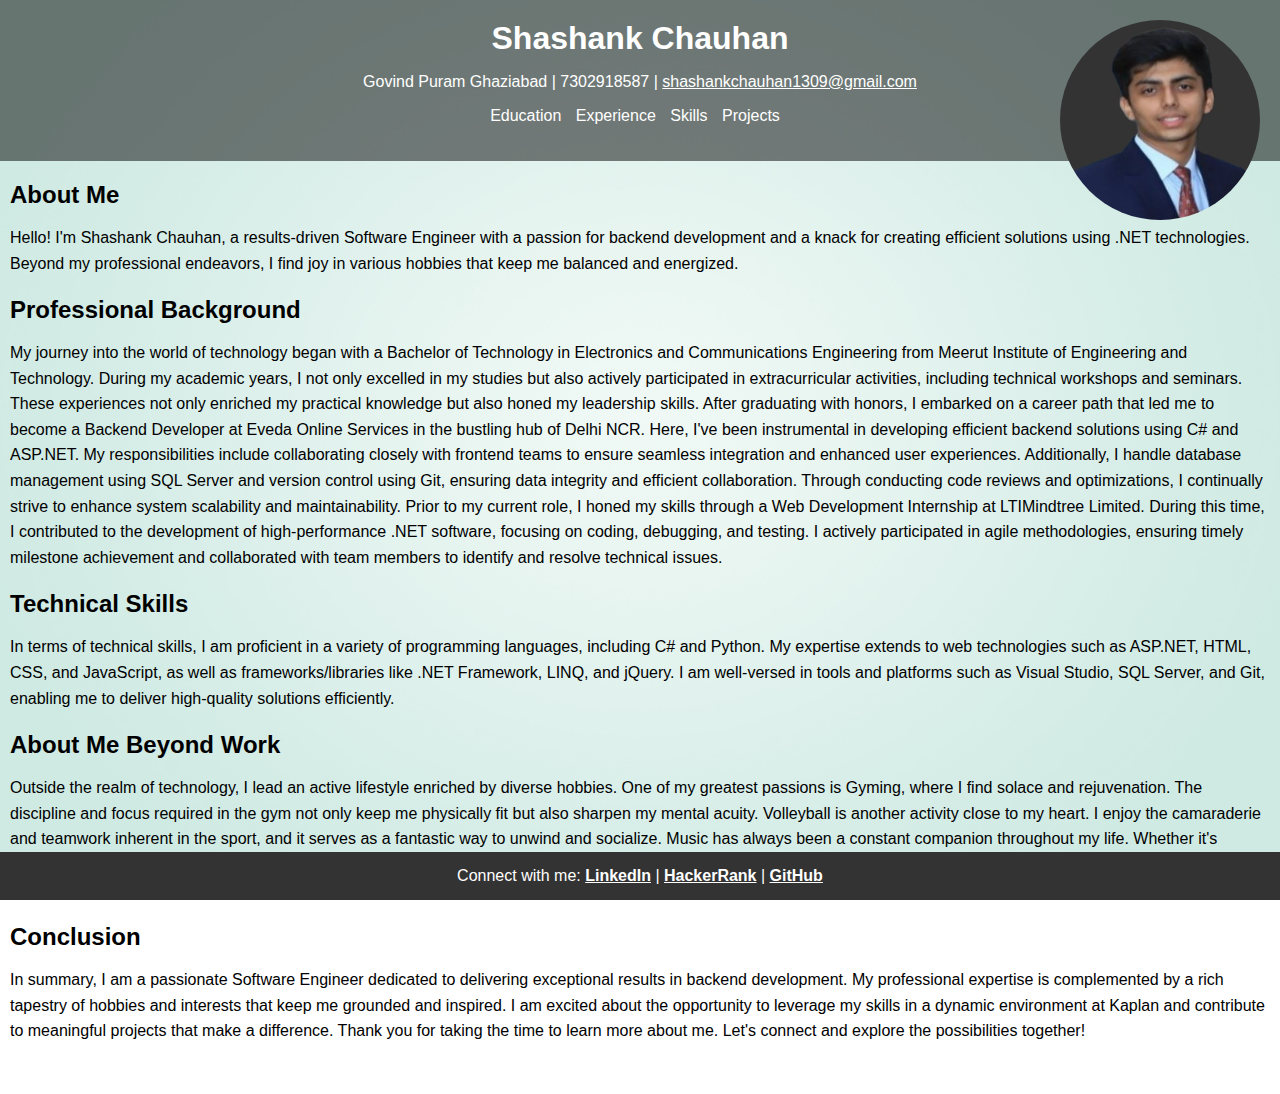
<file: index.html>
﻿<!DOCTYPE html>
<html lang="en">
<head>
    <meta charset="UTF-8">
    <meta name="viewport" content="width=device-width, initial-scale=1.0">
    <title>Shashank Chauhan - Portfolio</title>
    <link rel="stylesheet" href="styles.css">
    <style>
        /* Additional styles for About Me section */
        .about-me {
            margin-top: 20px;
            color: #000000;
            padding-right: 10px;
            padding-left: 10px;
        }

            .about-me p {
                line-height: 1.6;
                margin-bottom: 15px;
                color: #000000;
            }

            .about-me h2 {
                font-size: 24px;
                margin-bottom: 15px;
                color: #000000;
            }

        /* Styles for top right image */
        .profile-image {
            position: absolute;
            top: 20px;
            right: 20px;
            width: 200px; /* Adjust width as needed */
            height: 200px; /* Maintain aspect ratio */
            border-radius: 50%; /* Ensure it's a circle */
        }

        footer {
            background-color: #333;
            color: #fff;
            text-align: center;
            padding: 15px 0;
            position: fixed;
            bottom: 0;
            left: 0;
            width: 100%;
            z-index: 1000;
        }

            /* Styles for links */
            footer a {
                color: white;
                font-weight: bold;
            }
    </style>
</head>
<body>
    <header>
        <h1>Shashank Chauhan</h1>
        <p>Govind Puram Ghaziabad | 7302918587 |  <a href="mailto:shashankchauhan1309@gmail.com" style="color: white;">shashankchauhan1309@gmail.com</a></p>
        <nav>
            <ul>
                <li><a href="Education.html">Education</a></li>
                <li><a href="experience.html">Experience</a></li>
                <li><a href="skills.html">Skills</a></li>
                <li><a href="projects.html">Projects</a></li>
            </ul>
        </nav>
    </header>

    <main style="margin-bottom: 50px;">

        <img src="imag/shashankch.jpg" alt="Profile Picture" class="profile-image">
        <section class="about-me">
            <h2>About Me</h2>
            <p>Hello! I'm Shashank Chauhan, a results-driven Software Engineer with a passion for backend development and a knack for creating efficient solutions using .NET technologies. Beyond my professional endeavors, I find joy in various hobbies that keep me balanced and energized.</p>
            <h2>Professional Background</h2>
            <p>
                My journey into the world of technology began with a Bachelor of Technology in Electronics and Communications Engineering from Meerut Institute of Engineering and Technology. During my academic years, I not only excelled in my studies but also actively participated in extracurricular activities, including technical workshops and seminars. These experiences not only enriched my practical knowledge but also honed my leadership skills.

                After graduating with honors, I embarked on a career path that led me to become a Backend Developer at Eveda Online Services in the bustling hub of Delhi NCR. Here, I've been instrumental in developing efficient backend solutions using C# and ASP.NET. My responsibilities include collaborating closely with frontend teams to ensure seamless integration and enhanced user experiences. Additionally, I handle database management using SQL Server and version control using Git, ensuring data integrity and efficient collaboration. Through conducting code reviews and optimizations, I continually strive to enhance system scalability and maintainability.

                Prior to my current role, I honed my skills through a Web Development Internship at LTIMindtree Limited. During this time, I contributed to the development of high-performance .NET software, focusing on coding, debugging, and testing. I actively participated in agile methodologies, ensuring timely milestone achievement and collaborated with team members to identify and resolve technical issues.
            </p>
            <h2>Technical Skills</h2>
            <p>In terms of technical skills, I am proficient in a variety of programming languages, including C# and Python. My expertise extends to web technologies such as ASP.NET, HTML, CSS, and JavaScript, as well as frameworks/libraries like .NET Framework, LINQ, and jQuery. I am well-versed in tools and platforms such as Visual Studio, SQL Server, and Git, enabling me to deliver high-quality solutions efficiently.</p>
            <h2>About Me Beyond Work</h2>
            <p>
                Outside the realm of technology, I lead an active lifestyle enriched by diverse hobbies. One of my greatest passions is Gyming, where I find solace and rejuvenation. The discipline and focus required in the gym not only keep me physically fit but also sharpen my mental acuity.

                Volleyball is another activity close to my heart. I enjoy the camaraderie and teamwork inherent in the sport, and it serves as a fantastic way to unwind and socialize.

                Music has always been a constant companion throughout my life. Whether it's exploring new genres or strumming a few chords on the guitar, music has a profound impact on my mood and creativity.

                Lastly, dancing allows me to express myself freely and let go of inhibitions. Whether it's learning a new dance style or hitting the dance floor with friends, the rhythm and movement ignite a sense of joy within me.
            </p>
            <h2>Conclusion</h2>
            <p>
                In summary, I am a passionate Software Engineer dedicated to delivering exceptional results in backend development. My professional expertise is complemented by a rich tapestry of hobbies and interests that keep me grounded and inspired. I am excited about the opportunity to leverage my skills in a dynamic environment at Kaplan and contribute to meaningful projects that make a difference. Thank you for taking the time to learn more about me. Let's connect and explore the possibilities together!

            </p>
            <!-- Add more paragraphs for Professional Background, Technical Skills, and About Me Beyond Work -->
        </section>
    </main>

    <footer>
        <p>
            Connect with me:
            <a href="https://www.linkedin.com/in/shashank-chauhan-b4b5591ab/" target="_blank">LinkedIn</a> |
            <a href="https://www.hackerrank.com/profile/shashank_chauha4" target="_blank">HackerRank</a> |
            <a href="https://github.com/SCHAUHAN00001" target="_blank">GitHub</a>
        </p>
    </footer>
</body>
</html>
</file>
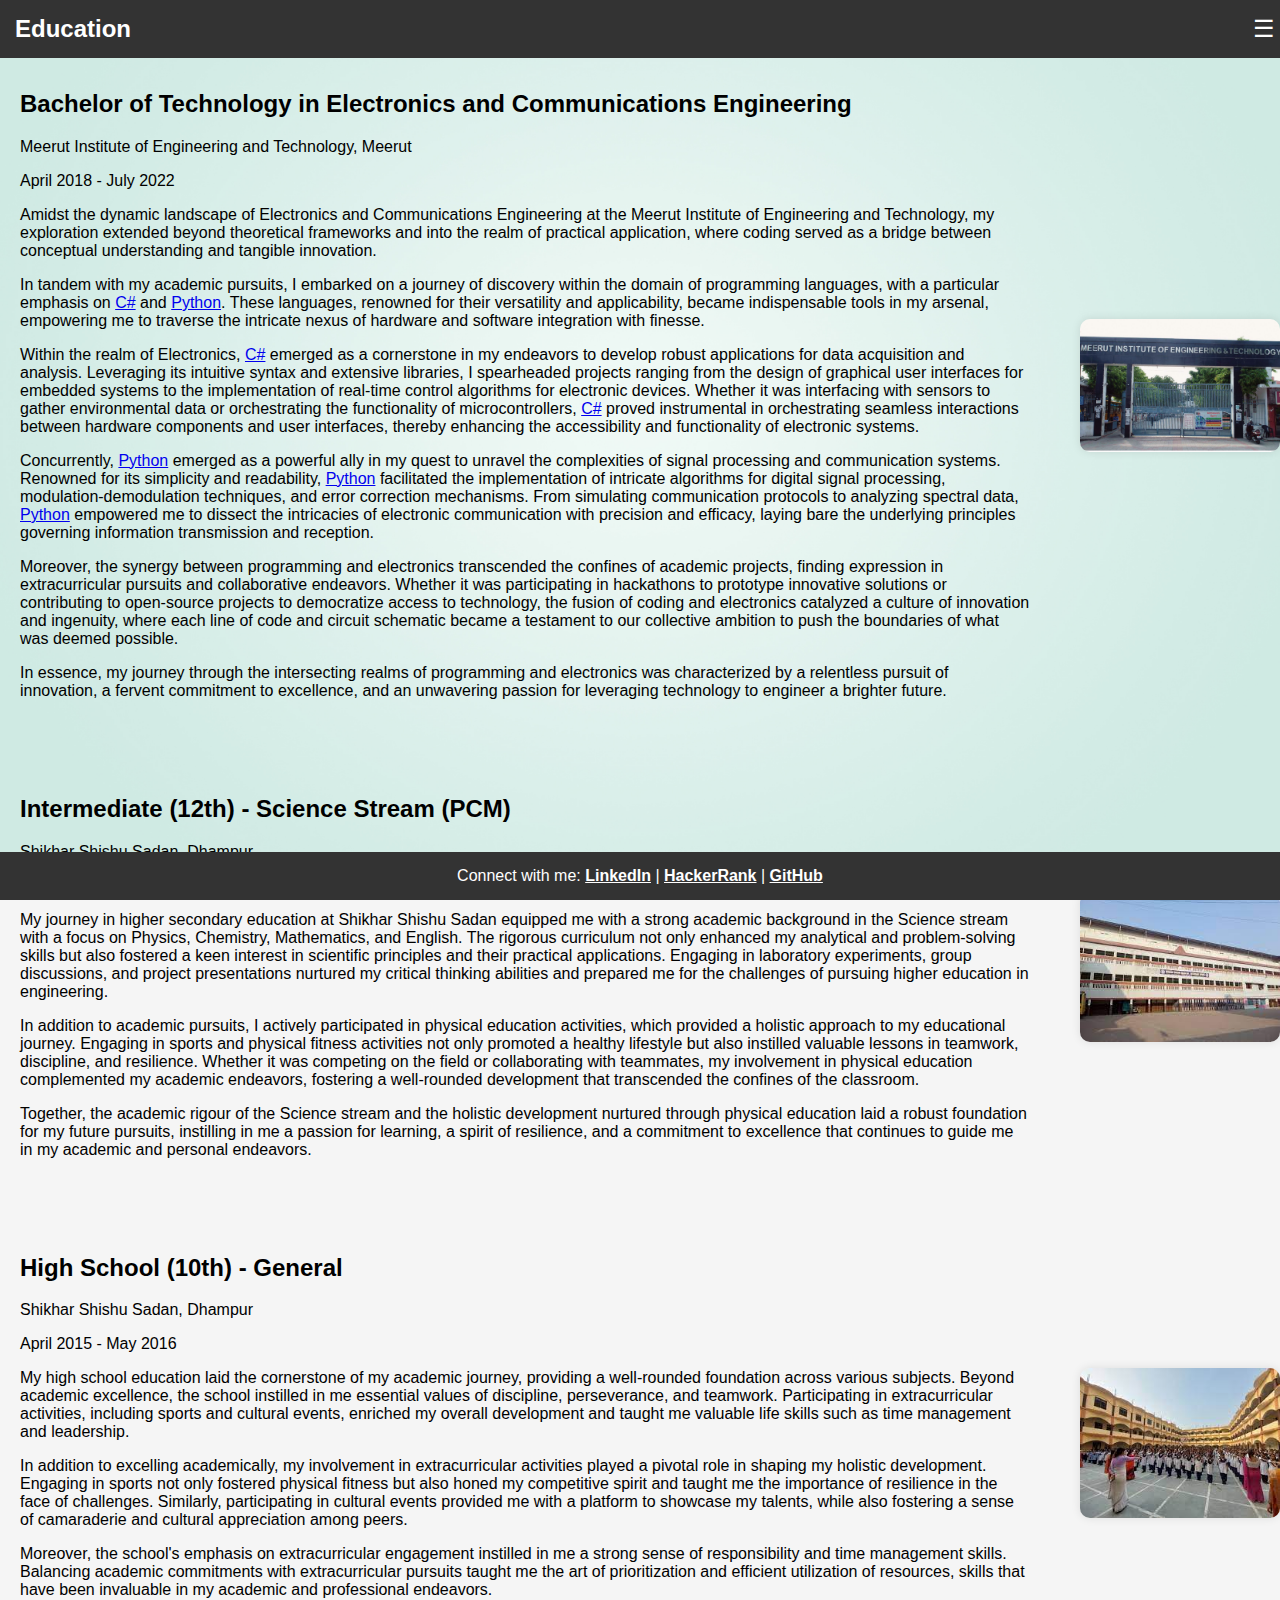
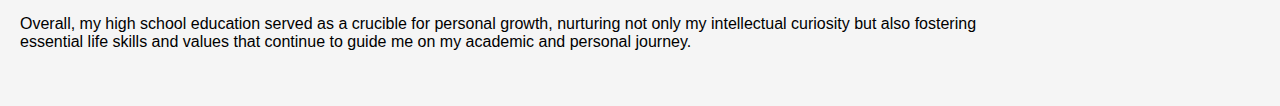
<file: Education.html>
﻿<!DOCTYPE html>
<html lang="en">
<head>
    <meta charset="UTF-8">
    <meta name="viewport" content="width=device-width, initial-scale=1.0">
    <title>Education - Shashank Chauhan</title>
    <link rel="stylesheet" href="styles.css">
    <style>
        /* Global styles */
        body {
            font-family: Arial, sans-serif;
            margin: 0;
            padding: 0;
            background-color: #f5f5f5;
        }

        header {
            background-color: #333;
            color: #fff;
            padding: 15px;
            position: fixed;
            top: 0;
            left: 0;
            width: 100%;
            display: flex;
            justify-content: space-between;
            align-items: center;
            z-index: 1000; /* Ensure header stays on top */
        }

            header h1 {
                margin: 0;
                font-size: 24px;
                display: inline-block;
                vertical-align: middle;
            }

        .menu-icon {
            cursor: pointer;
            font-size: 24px;
            margin-right: 20px;
        }

        .menu {
            background-color: #333;
            padding: 10px 15px;
            text-align: left; /* Align menu options to the left */
            position: fixed;
            top: 50px; /* Adjust position below the menu icon */
            left: 0;
            display: none;
            z-index: 999; /* Ensure menu stays on top */
        }

            .menu a {
                display: block;
                color: #fff;
                text-decoration: none;
                padding: 10px 0;
            }

        .education-header {
            position: fixed;
            top: 0;
            right: 0;
            padding: 15px;
            color: #fff;
            font-size: 18px;
        }

        .education {
            display: flex;
            align-items: center;
            margin-top: 70px; /* Adjust margin to accommodate fixed header */
            margin-bottom: 40px;
        }

            .education .text {
                flex: 1;
                padding-right: 50px;
                padding-left: 20px; /* Adjust the right padding to add some gap from the right side */
                color: #000000;
            }

                .education .text p {
                    margin-bottom: 5px; /* Reduce the gap between paragraphs */
                }

            .education img {
                width: 200px;
                border-radius: 10px;
                box-shadow: 0 0 10px rgba(0, 0, 0, 0.1);
                cursor: pointer;
            }

        footer {
            background-color: #333;
            color: #fff;
            text-align: center;
            padding: 15px 0;
            position: fixed;
            bottom: 0;
            left: 0;
            width: 100%;
            z-index: 1000;
        }

            footer p {
                margin: 0;
            }

        /* Media query for responsive design */
        @media (max-width: 768px) {
            .menu-icon {
                display: block; /* Show the menu icon on smaller screens */
            }

            .menu {
                display: none; /* Hide the menu initially on smaller screens */
            }

            .education {
                margin-top: 120px; /* Adjust margin for fixed header on smaller screens */
            }
        }
        /* Styles for links */
        footer a {
            color: white;
            font-weight: bold;
        }
    </style>
</head>
<body>
    <header>
        <h1>Education</h1>
        <!-- Menu -->
        <div class="menu" id="menu">
            <a href="index.html">Home</a>
            <a href="skills.html">Skills</a>
            <a href="projects.html">Projects</a>
            <a href="experience.html">Experience</a>
        </div>
        <!-- Hamburger Menu Icon -->
        <div class="menu-icon" onclick="toggleMenu()">
            &#9776;
        </div>
    </header>

    <div class="education-header">
        Education
    </div>

    <main style="margin-bottom: 50px;">
        <section class="education">
            <div class="text">
                <h2>Bachelor of Technology in Electronics and Communications Engineering</h2>
                <p>Meerut Institute of Engineering and Technology, Meerut</p>
                <p>April 2018 - July 2022</p>
                <p>Amidst the dynamic landscape of Electronics and Communications Engineering at the Meerut Institute of Engineering and Technology, my exploration extended beyond theoretical frameworks and into the realm of practical application, where coding served as a bridge between conceptual understanding and tangible innovation.</p>

                <p>In tandem with my academic pursuits, I embarked on a journey of discovery within the domain of programming languages, with a particular emphasis on <a href="https://docs.microsoft.com/en-us/dotnet/csharp/" target="_blank">C#</a> and <a href="https://www.python.org/" target="_blank">Python</a>. These languages, renowned for their versatility and applicability, became indispensable tools in my arsenal, empowering me to traverse the intricate nexus of hardware and software integration with finesse.</p>

                <p>Within the realm of Electronics, <a href="https://docs.microsoft.com/en-us/dotnet/csharp/" target="_blank">C#</a> emerged as a cornerstone in my endeavors to develop robust applications for data acquisition and analysis. Leveraging its intuitive syntax and extensive libraries, I spearheaded projects ranging from the design of graphical user interfaces for embedded systems to the implementation of real-time control algorithms for electronic devices. Whether it was interfacing with sensors to gather environmental data or orchestrating the functionality of microcontrollers, <a href="https://docs.microsoft.com/en-us/dotnet/csharp/" target="_blank">C#</a> proved instrumental in orchestrating seamless interactions between hardware components and user interfaces, thereby enhancing the accessibility and functionality of electronic systems.</p>

                <p>Concurrently, <a href="https://www.python.org/" target="_blank">Python</a> emerged as a powerful ally in my quest to unravel the complexities of signal processing and communication systems. Renowned for its simplicity and readability, <a href="https://www.python.org/" target="_blank">Python</a> facilitated the implementation of intricate algorithms for digital signal processing, modulation-demodulation techniques, and error correction mechanisms. From simulating communication protocols to analyzing spectral data, <a href="https://www.python.org/" target="_blank">Python</a> empowered me to dissect the intricacies of electronic communication with precision and efficacy, laying bare the underlying principles governing information transmission and reception.</p>

                <p>Moreover, the synergy between programming and electronics transcended the confines of academic projects, finding expression in extracurricular pursuits and collaborative endeavors. Whether it was participating in hackathons to prototype innovative solutions or contributing to open-source projects to democratize access to technology, the fusion of coding and electronics catalyzed a culture of innovation and ingenuity, where each line of code and circuit schematic became a testament to our collective ambition to push the boundaries of what was deemed possible.</p>

                <p>In essence, my journey through the intersecting realms of programming and electronics was characterized by a relentless pursuit of innovation, a fervent commitment to excellence, and an unwavering passion for leveraging technology to engineer a brighter future.</p>

            </div>
            <a href="http://www.miet.ac.in/" target="_blank">
                <img src="imag/MIET2.jpg" alt="Engineering">
            </a>
        </section>
        <section class="education">
            <div class="text">
                <h2>Intermediate (12th) - Science Stream (PCM)</h2>
                <p>Shikhar Shishu Sadan, Dhampur</p>
                <p>April 2017 - May 2018</p>
                <p>My journey in higher secondary education at Shikhar Shishu Sadan equipped me with a strong academic background in the Science stream with a focus on Physics, Chemistry, Mathematics, and English. The rigorous curriculum not only enhanced my analytical and problem-solving skills but also fostered a keen interest in scientific principles and their practical applications. Engaging in laboratory experiments, group discussions, and project presentations nurtured my critical thinking abilities and prepared me for the challenges of pursuing higher education in engineering.</p>
                <p>In addition to academic pursuits, I actively participated in physical education activities, which provided a holistic approach to my educational journey. Engaging in sports and physical fitness activities not only promoted a healthy lifestyle but also instilled valuable lessons in teamwork, discipline, and resilience. Whether it was competing on the field or collaborating with teammates, my involvement in physical education complemented my academic endeavors, fostering a well-rounded development that transcended the confines of the classroom.</p>
                <p>
                    Together, the academic rigour of the Science stream and the holistic development nurtured through physical education laid a robust foundation for my future pursuits, instilling in me a passion for learning, a spirit of resilience, and a commitment to excellence that continues to guide me in my academic and personal endeavors.
                </p>

            </div>
            <a href="http://www.shikhareducation.com/" target="_blank">
                <img src="imag/Shikhar1.jpeg" alt="Science">
            </a>
        </section>
        <section class="education">
            <div class="text">
                <h2>High School (10th) - General</h2>
                <p>Shikhar Shishu Sadan, Dhampur</p>
                <p> April 2015 - May 2016</p> <!-- Add the year here -->
                <p>My high school education laid the cornerstone of my academic journey, providing a well-rounded foundation across various subjects. Beyond academic excellence, the school instilled in me essential values of discipline, perseverance, and teamwork. Participating in extracurricular activities, including sports and cultural events, enriched my overall development and taught me valuable life skills such as time management and leadership.</p>
                <p>In addition to excelling academically, my involvement in extracurricular activities played a pivotal role in shaping my holistic development. Engaging in sports not only fostered physical fitness but also honed my competitive spirit and taught me the importance of resilience in the face of challenges. Similarly, participating in cultural events provided me with a platform to showcase my talents, while also fostering a sense of camaraderie and cultural appreciation among peers.</p>
                <p>Moreover, the school's emphasis on extracurricular engagement instilled in me a strong sense of responsibility and time management skills. Balancing academic commitments with extracurricular pursuits taught me the art of prioritization and efficient utilization of resources, skills that have been invaluable in my academic and professional endeavors.</p>
                <p>Overall, my high school education served as a crucible for personal growth, nurturing not only my intellectual curiosity but also fostering essential life skills and values that continue to guide me on my academic and personal journey.</p>
            </div>
            <a href="http://www.shikhareducation.com/" target="_blank">
                <img src="imag/Shikhar2.jpeg" alt="High School">
            </a>
        </section>

    </main>

    <footer>
        <p>
            Connect with me:
            <a href="https://www.linkedin.com/in/shashank-chauhan-b4b5591ab/" target="_blank">LinkedIn</a> |
            <a href="https://www.hackerrank.com/profile/shashank_chauha4" target="_blank">HackerRank</a> |
            <a href="https://github.com/SCHAUHAN00001" target="_blank">GitHub</a>
        </p>
    </footer>

    <script>
        // Function to toggle the menu display
        function toggleMenu() {
            var menu = document.getElementById("menu");
            var menuIcon = document.querySelector(".menu-icon");

            // Get the position of the menu icon
            var iconRect = menuIcon.getBoundingClientRect();

            // Set the position of the menu below the menu icon
            menu.style.top = iconRect.bottom + "px";
            menu.style.left = (iconRect.left - 75) + "px"; // Adjust 150 according to your desired distance

            // Toggle the menu display
            if (menu.style.display === "block") {
                menu.style.display = "none";
            } else {
                menu.style.display = "block";
            }
        }
    </script>



</body>
</html>
</file>
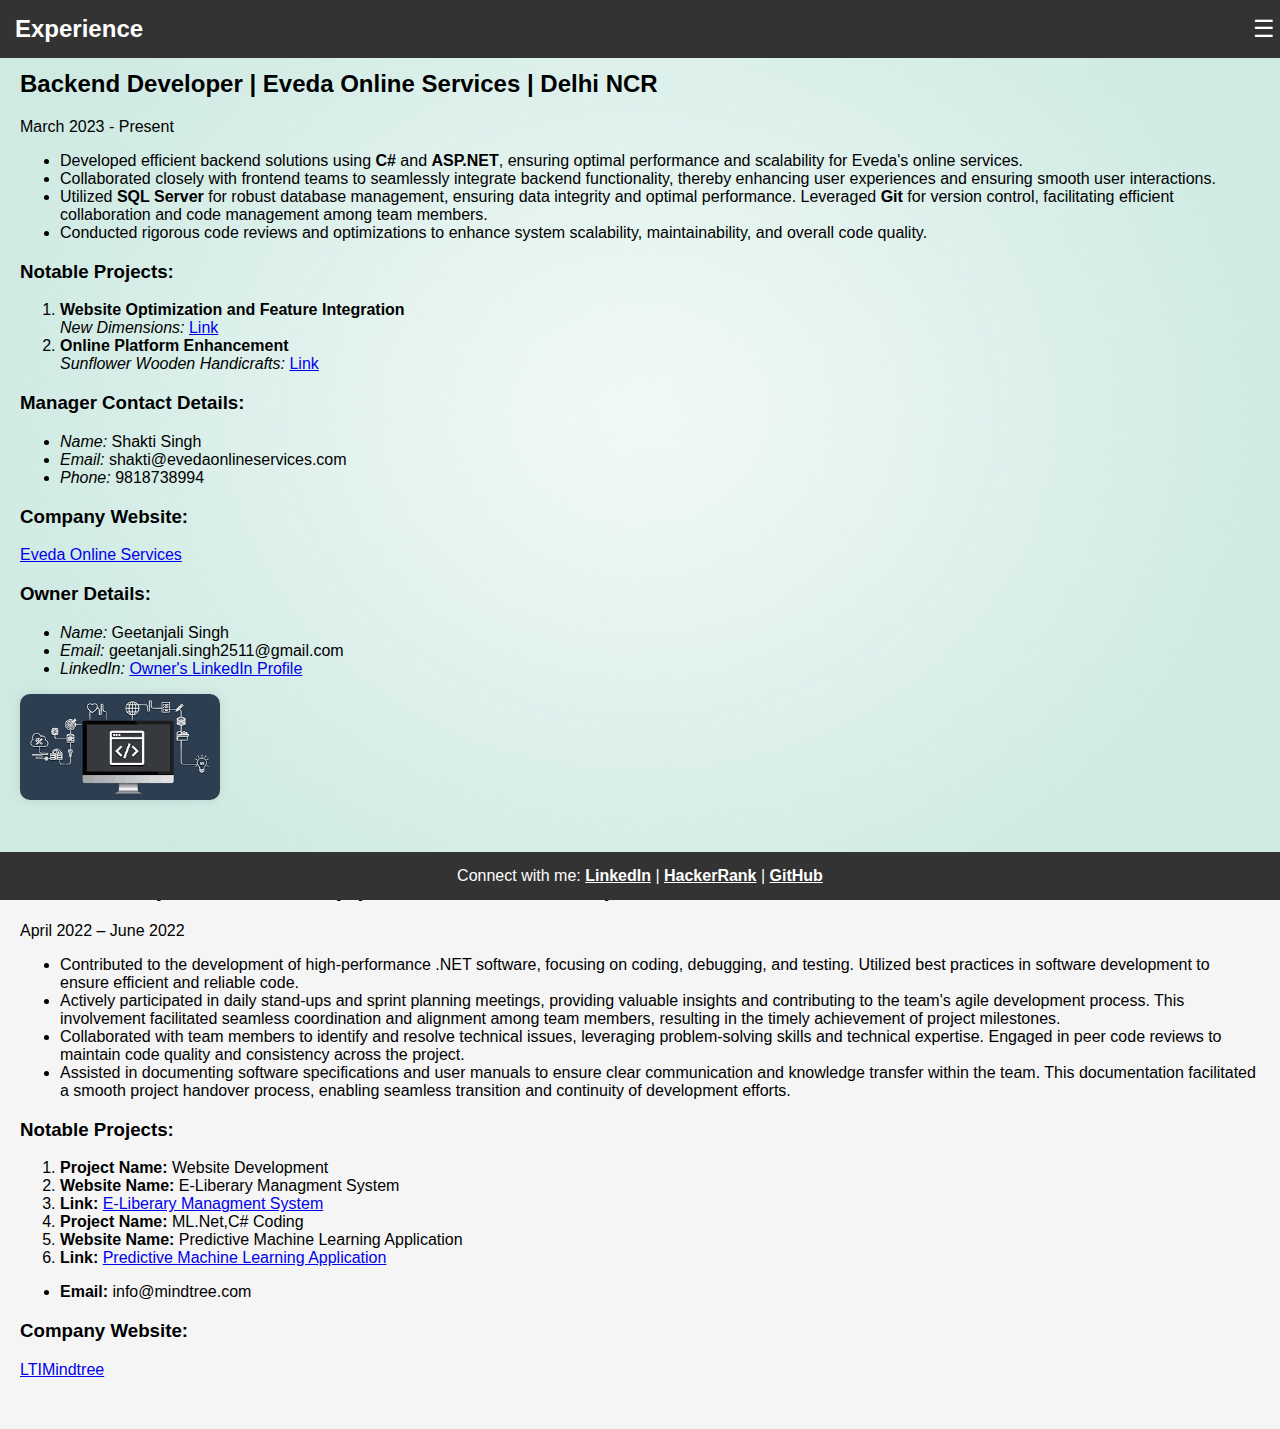
<file: experience.html>
﻿<!DOCTYPE html>
<html lang="en">
<head>
    <meta charset="UTF-8">
    <meta name="viewport" content="width=device-width, initial-scale=1.0">
    <title>Experience - Shashank Chauhan</title>
    <link rel="stylesheet" href="styles.css">
    <style>
        /* Global styles */
        body {
            font-family: Arial, sans-serif;
            margin: 0;
            padding: 0;
            background-color: #f5f5f5;
        }

        header {
            background-color: #333;
            color: #fff;
            padding: 15px;
            position: fixed;
            top: 0;
            left: 0;
            width: 100%;
            display: flex;
            justify-content: space-between;
            align-items: center;
            z-index: 1000; /* Ensure header stays on top */
        }

            header h1 {
                margin: 0;
                font-size: 24px;
                display: inline-block;
                vertical-align: middle;
            }

        .menu-icon {
            cursor: pointer;
            font-size: 24px;
            margin-right: 20px;
        }

        .menu {
            background-color: #333;
            padding: 10px 15px;
            text-align: left; /* Align menu options to the left */
            position: fixed;
            top: 50px; /* Adjust position below the menu icon */
            left: 0;
            display: none;
            z-index: 999; /* Ensure menu stays on top */
        }

            .menu a {
                display: block;
                color: #fff;
                text-decoration: none;
                padding: 10px 0;
            }

        .experience-header { /* Changed class name from education-header to experience-header */
            position: fixed;
            top: 0;
            right: 0;
            padding-right: 15px;
            color: #fff;
            font-size: 18px;
        }

        .experience {
            display: block;
            align-items: center;
            margin-top: 70px; /* Adjust margin to match education page */
            margin-bottom: 40px;
            padding: 0 20px;
            color: #000000; /* Match the padding used in the education page */
        }

            .experience .text { /* Changed class name from education to experience */
                flex: 1; /* Take remaining space */
                padding-right: 50px;
                padding-left: 20px; /* Adjust the right padding to add some gap from the right side */

                color: #000000;
            }

                .experience .text p { /* Changed class name from education to experience */
                    margin-bottom: 5px; /* Reduce the gap between paragraphs */
                }

            .experience img { /* Changed class name from education to experience */
                width: 200px;
                border-radius: 10px;
                box-shadow: 0 0 10px rgba(0, 0, 0, 0.1);
                cursor: pointer;
                margin-right: 20px;
            }

        footer {
            background-color: #333;
            color: #fff;
            text-align: center;
            padding: 15px 0;
            position: fixed;
            bottom: 0;
            left: 0;
            width: 100%;
            z-index: 1000;
        }

            footer p {
                margin: 0;
            }

        /* Media query for responsive design */
        @media (max-width: 768px) {
            .menu-icon {
                display: block; /* Show the menu icon on smaller screens */
            }

            .menu {
                display: none; /* Hide the menu initially on smaller screens */
            }

            .experience {
                margin-top: 120px; /* Adjust margin for fixed header on smaller screens */
            }
        }
        /* Styles for links */
        footer a {
            color: white;
            font-weight: bold;
        }
    </style>
</head>
<body>
    <header>
        <h1>Experience</h1>
        <!-- Menu -->
        <div class="menu" id="menu">
            <a href="index.html">Home</a>
            <a href="skills.html">Skills</a>
            <a href="projects.html">Projects</a>
            <a href="Education.html">Education</a>
        </div>
        <!-- Hamburger Menu Icon -->
        <div class="menu-icon" onclick="toggleMenu()">
            &#9776;
        </div>
    </header>

    <div class="experience-header">
        <!-- Changed class name from education-header to experience-header -->
        Experience <!-- Changed "Education" to "Experience" -->
    </div>
    <main style="margin-bottom: 50px;">
        <section>
            <div class="experience">
                <!-- Add this div -->
                <h2>Backend Developer | Eveda Online Services | Delhi NCR</h2>
                <p>March 2023 - Present</p>
                <ul>
                    <li>Developed efficient backend solutions using <strong>C#</strong> and <strong>ASP.NET</strong>, ensuring optimal performance and scalability for Eveda's online services.</li>
                    <li>Collaborated closely with frontend teams to seamlessly integrate backend functionality, thereby enhancing user experiences and ensuring smooth user interactions.</li>
                    <li>Utilized <strong>SQL Server</strong> for robust database management, ensuring data integrity and optimal performance. Leveraged <strong>Git</strong> for version control, facilitating efficient collaboration and code management among team members.</li>
                    <li>Conducted rigorous code reviews and optimizations to enhance system scalability, maintainability, and overall code quality.</li>
                </ul>

                <h3>Notable Projects:</h3>
                <ol>
                    <li>
                        <strong>Website Optimization and Feature Integration</strong><br>

                        <em>New Dimensions:</em> <a href="https://www.newdimensions.co.in/">Link</a>
                    </li>
                    <li>
                        <strong>Online Platform Enhancement</strong><br>

                        <em>Sunflower Wooden Handicrafts:</em> <a href="https://www.sunflowerwoodenhandicrafts.shop/">Link</a>
                    </li>
                </ol>

                <h3>Manager Contact Details:</h3>
                <ul>
                    <li><em>Name:</em> Shakti Singh</li>
                    <li><em>Email:</em> shakti@evedaonlineservices.com</li>
                    <li><em>Phone:</em> 9818738994</li>
                </ul>

                <h3>Company Website:</h3>
                <p><a href="https://www.evedaonlineservices.com">Eveda Online Services</a></p>

                <h3>Owner Details:</h3>
                <ul>
                    <li><em>Name:</em> Geetanjali Singh</li>
                    <li><em>Email:</em> geetanjali.singh2511@gmail.com</li>
                    <li><em>LinkedIn:</em> <a href="https://www.linkedin.com/in/geetanjali-singh-83a53a100?utm_source=share&utm_campaign=share_via&utm_content=profile&utm_medium=android_app">Owner's LinkedIn Profile</a></li>
                </ul>
                <!-- Add an image -->
                <img src="imag/backend.png" alt="Backend Developer Image" width="200">
            </div> <!-- Close the div -->
        </section>
        <section>
            <div class="experience">
                <h2>Web Development Internship | LTIMindtree Limited | Remote</h2>
                <p>April 2022 – June 2022</p>
                <ul>
                    <li>Contributed to the development of high-performance .NET software, focusing on coding, debugging, and testing. Utilized best practices in software development to ensure efficient and reliable code.</li>
                    <li>Actively participated in daily stand-ups and sprint planning meetings, providing valuable insights and contributing to the team's agile development process. This involvement facilitated seamless coordination and alignment among team members, resulting in the timely achievement of project milestones.</li>
                    <li>Collaborated with team members to identify and resolve technical issues, leveraging problem-solving skills and technical expertise. Engaged in peer code reviews to maintain code quality and consistency across the project.</li>
                    <li>Assisted in documenting software specifications and user manuals to ensure clear communication and knowledge transfer within the team. This documentation facilitated a smooth project handover process, enabling seamless transition and continuity of development efforts.</li>
                </ul>

                <h3>Notable Projects:</h3>
                <ol>
                    <li><strong>Project Name:</strong> Website Development</li>
                    <li><strong>Website Name:</strong> E-Liberary Managment System</li>
                    <li><strong>Link:</strong> <a href="https://github.com/SCHAUHAN00001/E-LibraryManagement.git">E-Liberary Managment System</a></li>
                    <li><strong>Project Name:</strong> ML.Net,C# Coding </li>
                    <li><strong>Website Name:</strong> Predictive Machine Learning Application</li>
                    <li><strong>Link:</strong> <a href="https://github.com/SCHAUHAN00001/ML.Net-project-.git">Predictive Machine Learning Application</a></li>
                </ol>


                <ul>

                    <li><strong>Email:</strong>  info@mindtree.com</li>

                </ul>

                <h3>Company Website:</h3>
                <p><a href="https://www.ltimindtree.com/">LTIMindtree</a></p>

            </div>
        </section>

    </main>

    <footer>
        <p>
            Connect with me:
            <a href="https://www.linkedin.com/in/shashank-chauhan-b4b5591ab/" target="_blank">LinkedIn</a> |
            <a href="https://www.hackerrank.com/profile/shashank_chauha4" target="_blank">HackerRank</a> |
            <a href="https://github.com/SCHAUHAN00001" target="_blank">GitHub</a>
        </p>
    </footer>
    <script>
        // Function to toggle the menu display
        function toggleMenu() {
            var menu = document.getElementById("menu");
            var menuIcon = document.querySelector(".menu-icon");

            // Get the position of the menu icon
            var iconRect = menuIcon.getBoundingClientRect();

            // Set the position of the menu below the menu icon
            menu.style.top = iconRect.bottom + "px";
            menu.style.left = (iconRect.left - 75) + "px"; // Adjust 150 according to your desired distance

            // Toggle the menu display
            if (menu.style.display === "block") {
                menu.style.display = "none";
            } else {
                menu.style.display = "block";
            }
        }
    </script>
</body>
</html>
</file>
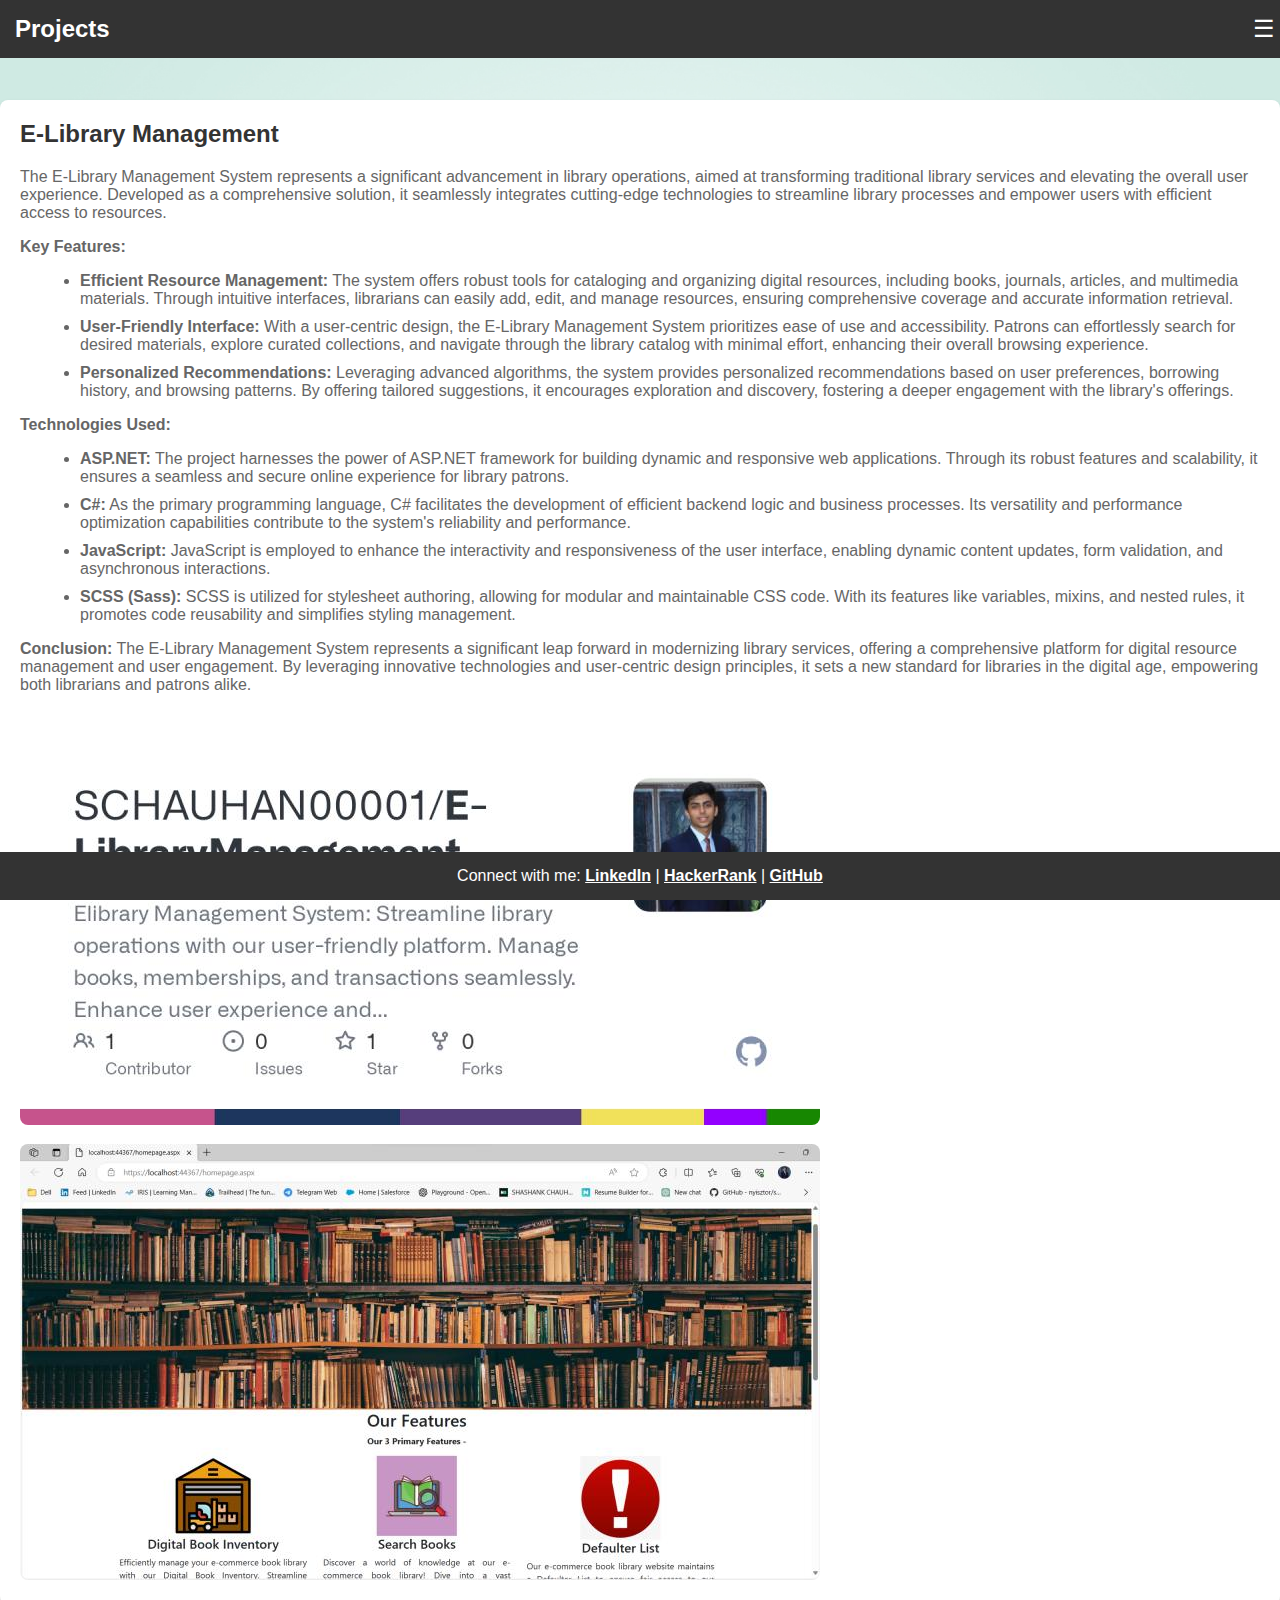
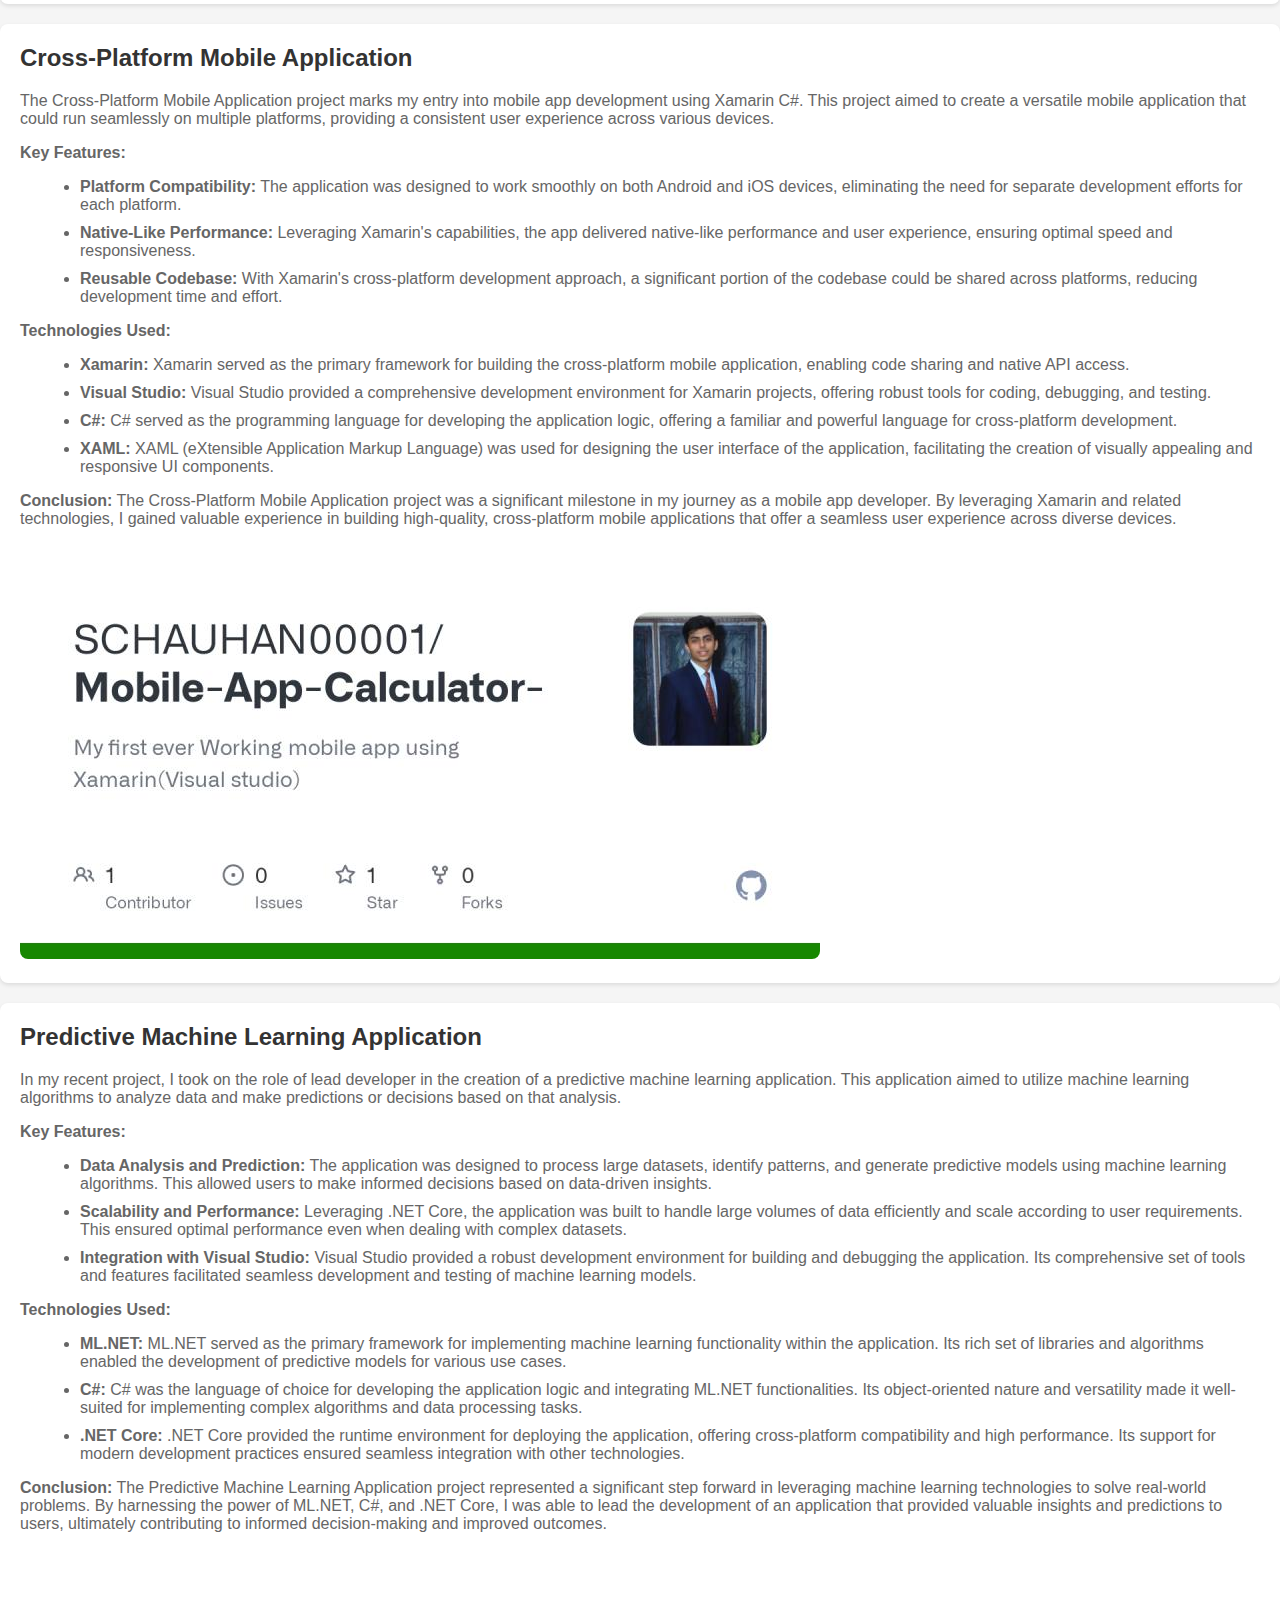
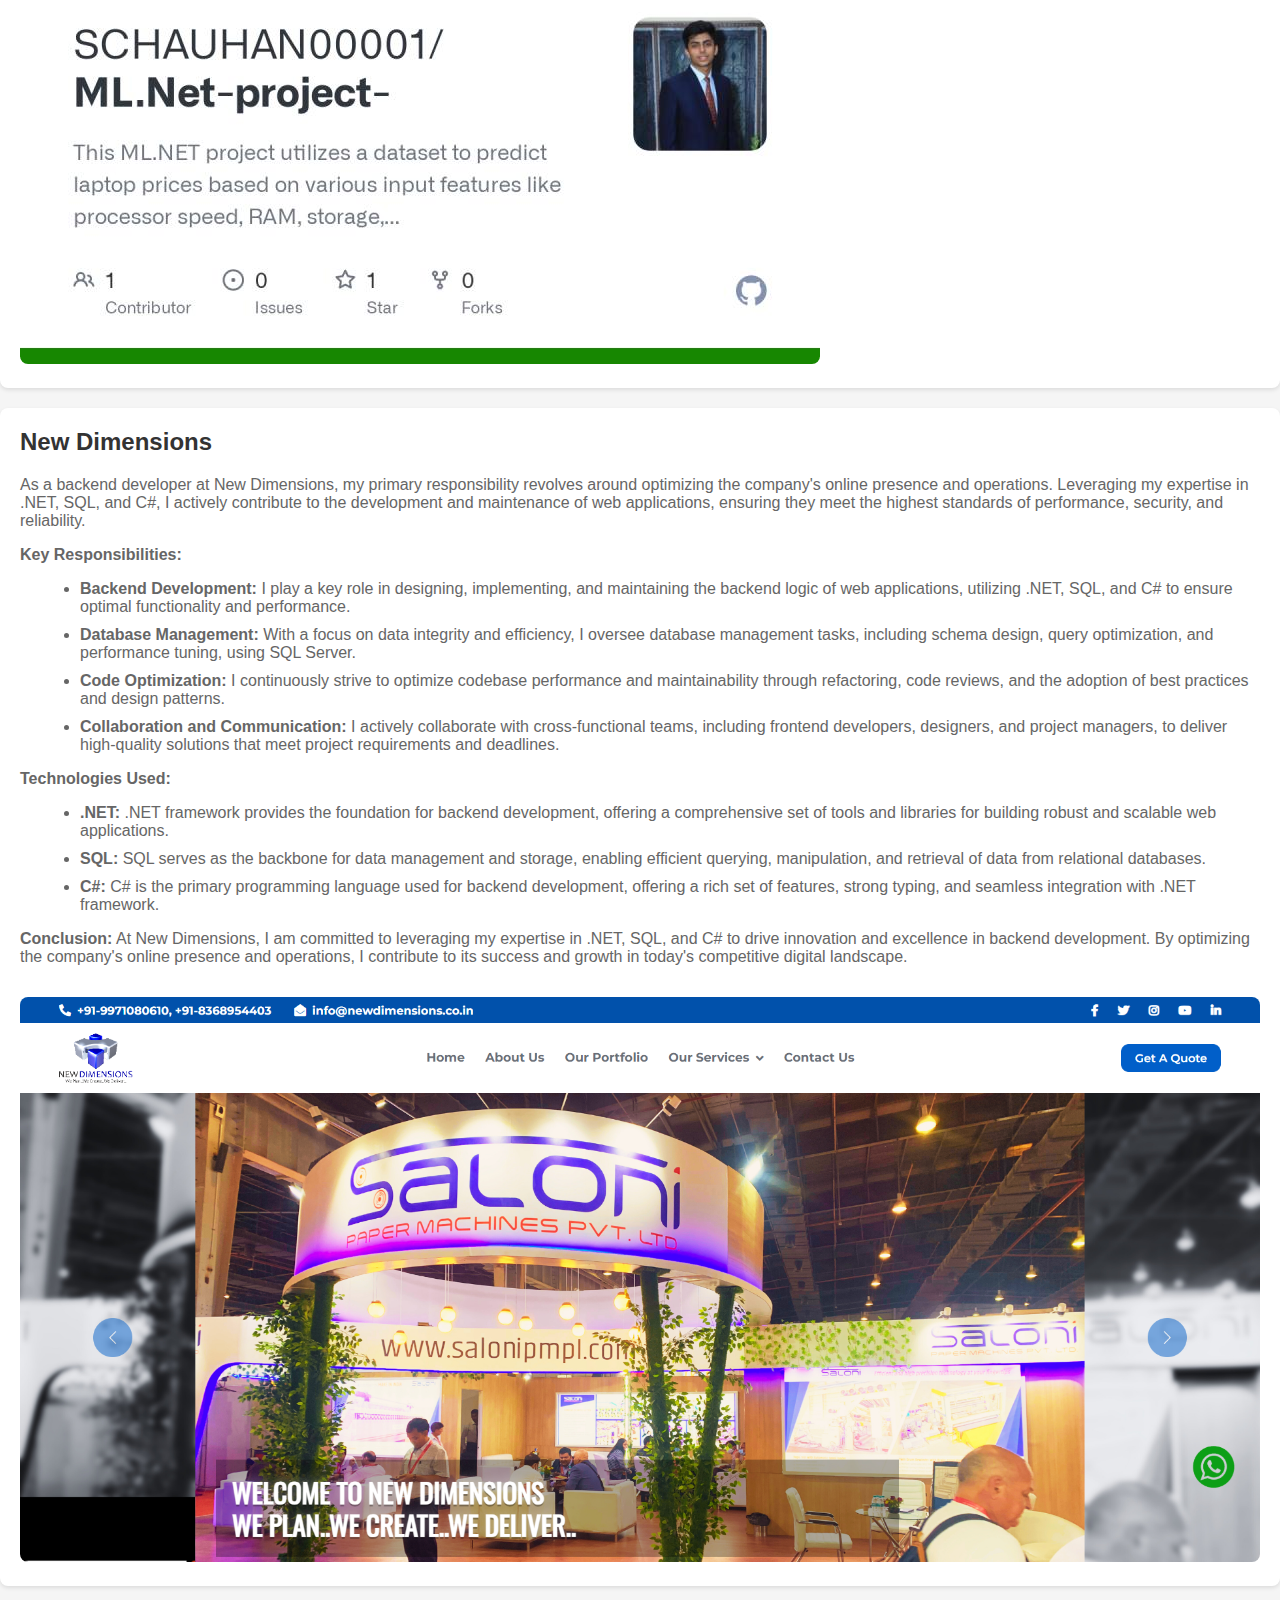
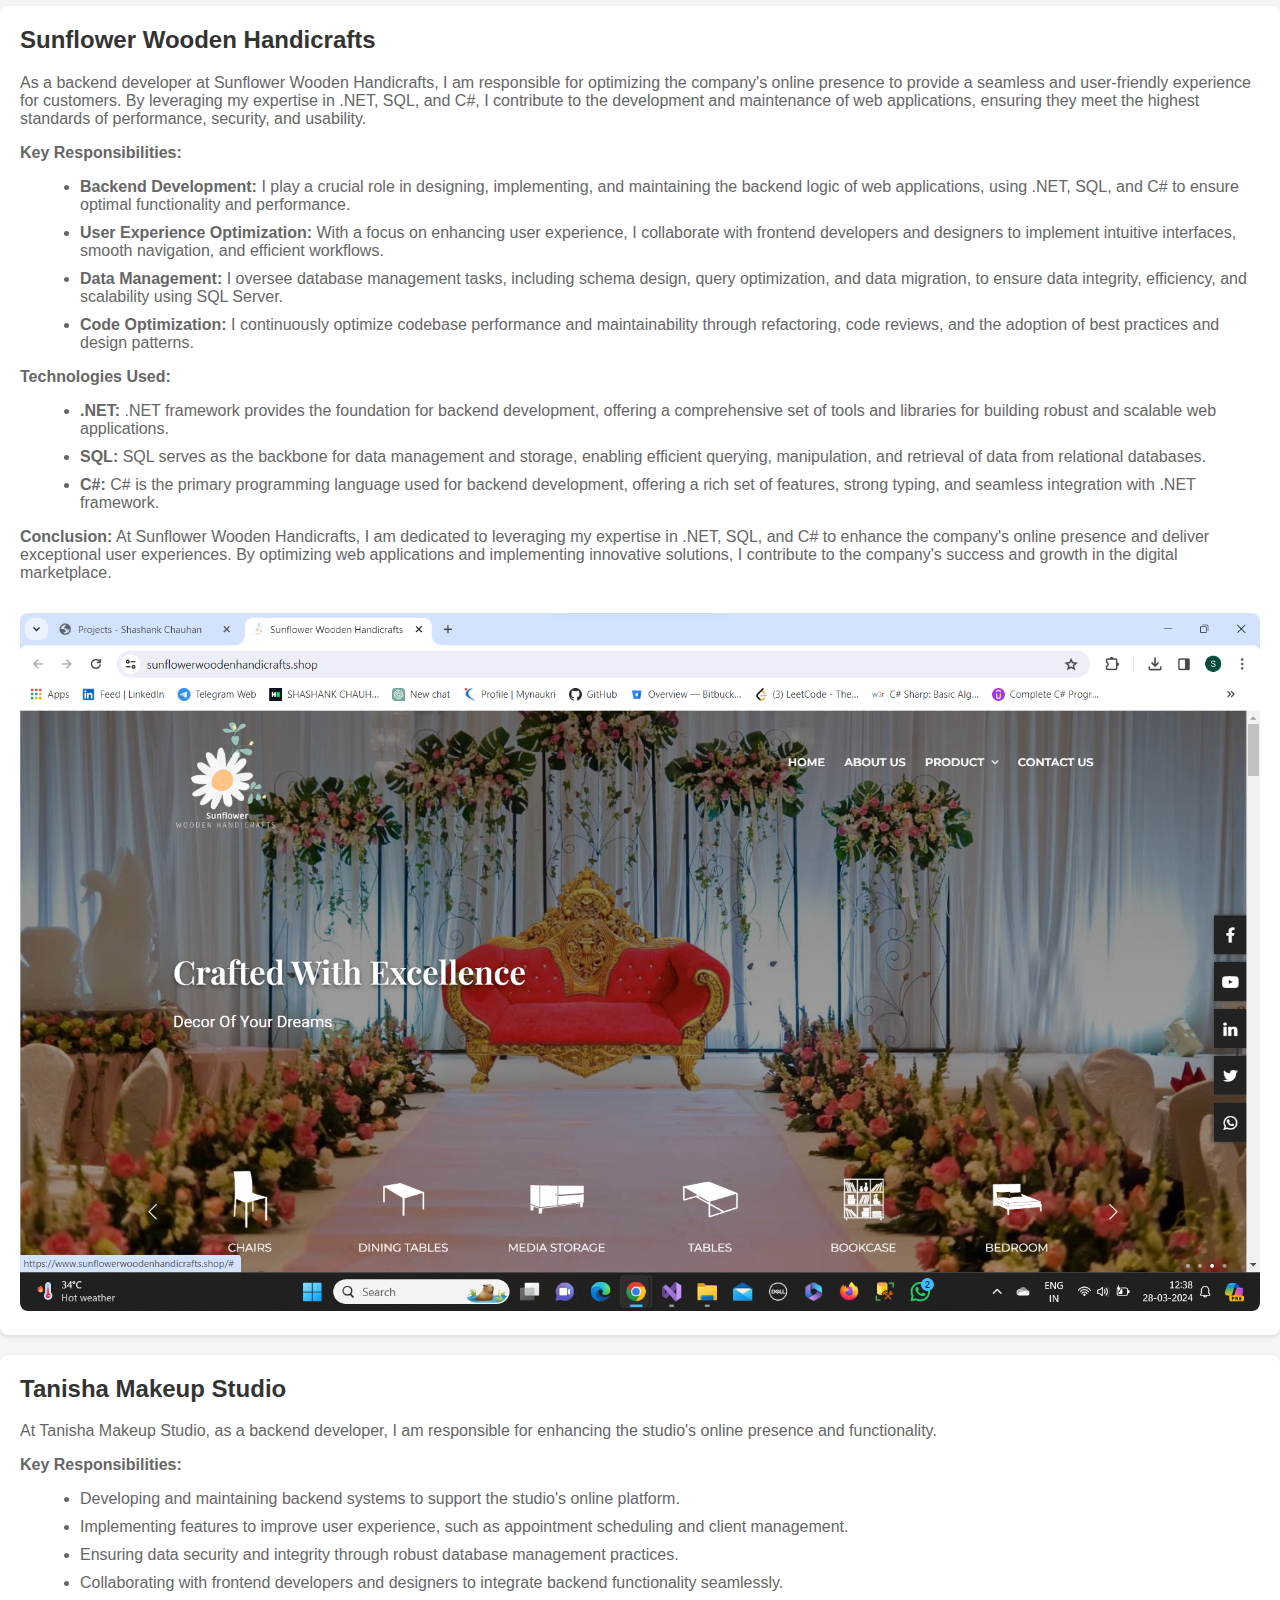
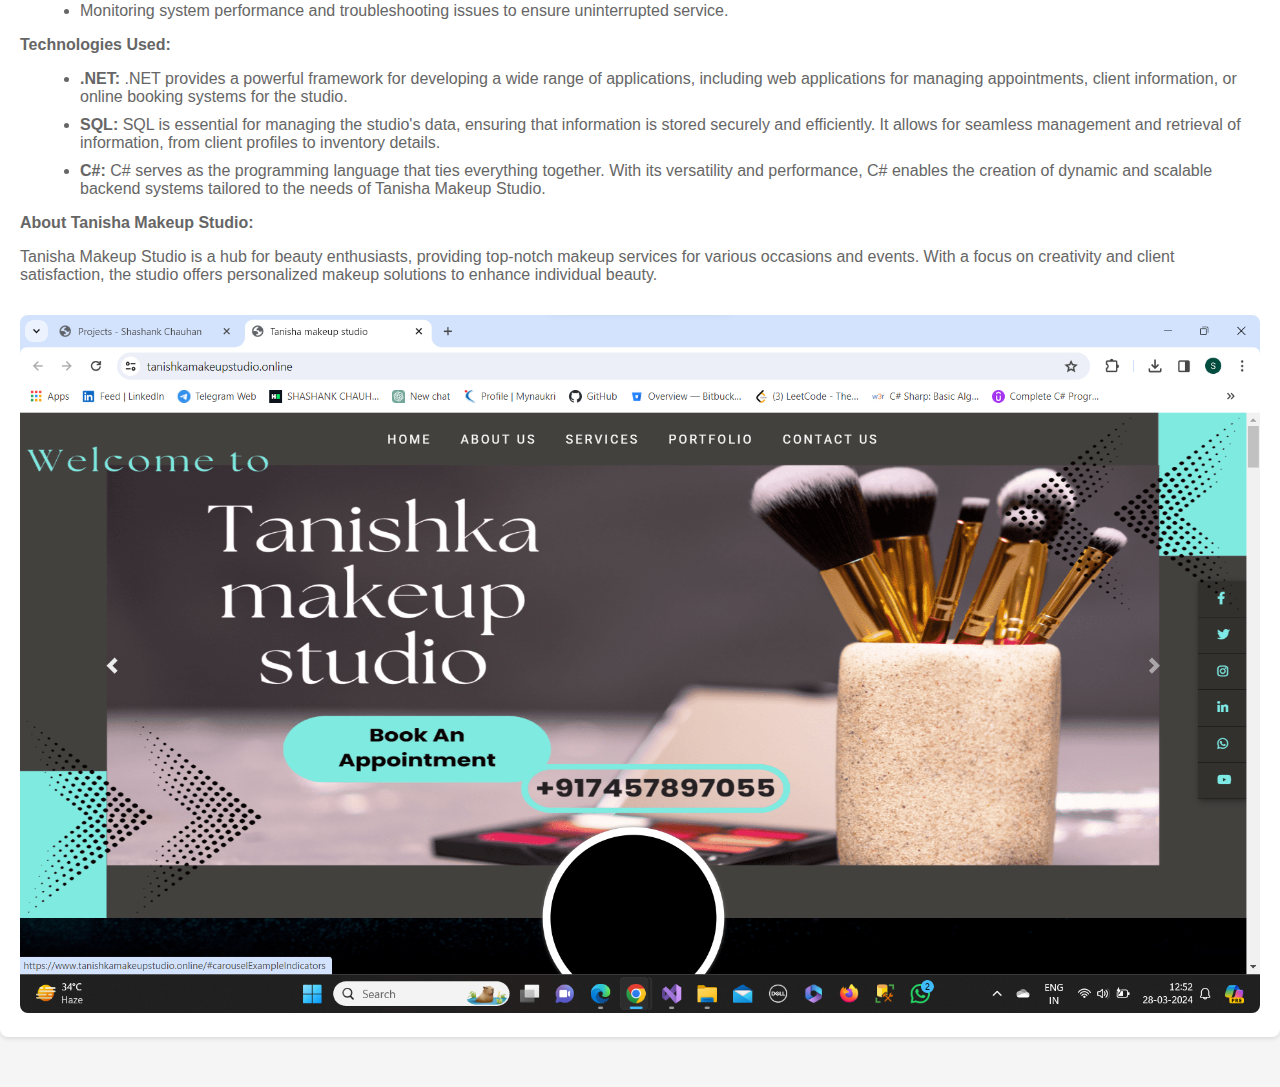
<file: projects.html>
﻿<!DOCTYPE html>
<html lang="en">
<head>
    <meta charset="UTF-8">
    <meta name="viewport" content="width=device-width, initial-scale=1.0">
    <title>Projects - Shashank Chauhan</title>
    <link rel="stylesheet" href="styles.css">
    <style>
        /* Add CSS styles for the project page */
        body {
            font-family: Arial, sans-serif;
            margin: 0;
            padding: 0;
            background-color: #f5f5f5;
        }

        header {
            background-color: #333;
            color: #fff;
            padding: 15px;
            position: fixed;
            top: 0;
            left: 0;
            width: 100%;
            display: flex;
            justify-content: space-between;
            align-items: center;
            z-index: 1000;
        }

            header h1 {
                margin: 0;
                font-size: 24px;
            }

        .menu-icon {
            cursor: pointer;
            font-size: 24px;
            margin-right: 20px;
        }

        .menu {
            background-color: #333;
            padding: 10px 15px;
            text-align: left;
            position: fixed;
            top: 70px; /* Adjust according to header height */
            left: 20px; /* Adjust according to desired position */
            display: none;
            z-index: 999;
        }

            .menu a {
                display: block;
                color: #fff;
                text-decoration: none;
                padding: 10px 0;
            }

        main {
            padding-top: 100px; /* Adjust according to header height */
            margin-bottom: 50px;
        }

        section {
            background-color: #fff;
            padding: 20px;
            margin-bottom: 20px;
            border-radius: 8px;
            box-shadow: 0 2px 4px rgba(0, 0, 0, 0.1);
        }

            section h2 {
                margin-top: 0;
                color: #333;
            }

            section p {
                color: #666;
            }

            section ul {
                color: #666;
                margin-left: 20px;
            }

                section ul li {
                    margin-bottom: 10px;
                }

            section img {
                max-width: 100%;
                height: auto;
                border-radius: 8px;
                margin-top: 15px;
            }

        footer {
            background-color: #333;
            color: #fff;
            text-align: center;
            padding: 15px 0;
            position: fixed;
            bottom: 0;
            left: 0;
            width: 100%;
            z-index: 1000;
        }

            footer p {
                margin: 0;
            }

            footer a {
                color: white;
                font-weight: bold;
            }
    </style>
</head>
<body>
    <header>
        <h1>Projects</h1>
        <!-- Hamburger Menu Icon -->
        <div class="menu-icon" onclick="toggleMenu()">
            &#9776;
        </div>
    </header>

    <!-- Menu -->
    <div class="menu" id="menu">
        <a href="index.html">Home</a>
        <a href="skills.html">Skills</a>
        <a href="Education.html">Education</a>
        <a href="experience.html">Experience</a>
    </div>

    <main>
        <section>
            <h2>E-Library Management</h2>
            <p>The E-Library Management System represents a significant advancement in library operations, aimed at transforming traditional library services and elevating the overall user experience. Developed as a comprehensive solution, it seamlessly integrates cutting-edge technologies to streamline library processes and empower users with efficient access to resources.</p>
            <p><strong>Key Features:</strong></p>
            <ul>
                <li><strong>Efficient Resource Management:</strong> The system offers robust tools for cataloging and organizing digital resources, including books, journals, articles, and multimedia materials. Through intuitive interfaces, librarians can easily add, edit, and manage resources, ensuring comprehensive coverage and accurate information retrieval.</li>
                <li><strong>User-Friendly Interface:</strong> With a user-centric design, the E-Library Management System prioritizes ease of use and accessibility. Patrons can effortlessly search for desired materials, explore curated collections, and navigate through the library catalog with minimal effort, enhancing their overall browsing experience.</li>
                <li><strong>Personalized Recommendations:</strong> Leveraging advanced algorithms, the system provides personalized recommendations based on user preferences, borrowing history, and browsing patterns. By offering tailored suggestions, it encourages exploration and discovery, fostering a deeper engagement with the library's offerings.</li>
            </ul>
            <p><strong>Technologies Used:</strong></p>
            <ul>
                <li><strong>ASP.NET:</strong> The project harnesses the power of ASP.NET framework for building dynamic and responsive web applications. Through its robust features and scalability, it ensures a seamless and secure online experience for library patrons.</li>
                <li><strong>C#:</strong> As the primary programming language, C# facilitates the development of efficient backend logic and business processes. Its versatility and performance optimization capabilities contribute to the system's reliability and performance.</li>
                <li><strong>JavaScript:</strong> JavaScript is employed to enhance the interactivity and responsiveness of the user interface, enabling dynamic content updates, form validation, and asynchronous interactions.</li>
                <li><strong>SCSS (Sass):</strong> SCSS is utilized for stylesheet authoring, allowing for modular and maintainable CSS code. With its features like variables, mixins, and nested rules, it promotes code reusability and simplifies styling management.</li>
            </ul>
            <p><strong>Conclusion:</strong> The E-Library Management System represents a significant leap forward in modernizing library services, offering a comprehensive platform for digital resource management and user engagement. By leveraging innovative technologies and user-centric design principles, it sets a new standard for libraries in the digital age, empowering both librarians and patrons alike.</p>
            <a href="https://www.example.com/elibrary" target="_blank">
                <img src="imag\elib1.jpeg" alt="E-Library Management">
                <img src="imag/elib2.jpeg" alt="E-Library Management" />
            </a>
        </section>


        <section>
            <h2>Cross-Platform Mobile Application</h2>
            <p>The Cross-Platform Mobile Application project marks my entry into mobile app development using Xamarin C#. This project aimed to create a versatile mobile application that could run seamlessly on multiple platforms, providing a consistent user experience across various devices.</p>
            <p><strong>Key Features:</strong></p>
            <ul>
                <li><strong>Platform Compatibility:</strong> The application was designed to work smoothly on both Android and iOS devices, eliminating the need for separate development efforts for each platform.</li>
                <li><strong>Native-Like Performance:</strong> Leveraging Xamarin's capabilities, the app delivered native-like performance and user experience, ensuring optimal speed and responsiveness.</li>
                <li><strong>Reusable Codebase:</strong> With Xamarin's cross-platform development approach, a significant portion of the codebase could be shared across platforms, reducing development time and effort.</li>
            </ul>
            <p><strong>Technologies Used:</strong></p>
            <ul>
                <li><strong>Xamarin:</strong> Xamarin served as the primary framework for building the cross-platform mobile application, enabling code sharing and native API access.</li>
                <li><strong>Visual Studio:</strong> Visual Studio provided a comprehensive development environment for Xamarin projects, offering robust tools for coding, debugging, and testing.</li>
                <li><strong>C#:</strong> C# served as the programming language for developing the application logic, offering a familiar and powerful language for cross-platform development.</li>
                <li><strong>XAML:</strong> XAML (eXtensible Application Markup Language) was used for designing the user interface of the application, facilitating the creation of visually appealing and responsive UI components.</li>
            </ul>
            <p><strong>Conclusion:</strong> The Cross-Platform Mobile Application project was a significant milestone in my journey as a mobile app developer. By leveraging Xamarin and related technologies, I gained valuable experience in building high-quality, cross-platform mobile applications that offer a seamless user experience across diverse devices.</p>
            <a href="https://www.example.com/mobileapp" target="_blank">
                <img src="imag/cr1.jpeg" alt="Cross-Platform Mobile Application">
            </a>
        </section>

        <section>
            <h2>Predictive Machine Learning Application</h2>
            <p>In my recent project, I took on the role of lead developer in the creation of a predictive machine learning application. This application aimed to utilize machine learning algorithms to analyze data and make predictions or decisions based on that analysis.</p>
            <p><strong>Key Features:</strong></p>
            <ul>
                <li><strong>Data Analysis and Prediction:</strong> The application was designed to process large datasets, identify patterns, and generate predictive models using machine learning algorithms. This allowed users to make informed decisions based on data-driven insights.</li>
                <li><strong>Scalability and Performance:</strong> Leveraging .NET Core, the application was built to handle large volumes of data efficiently and scale according to user requirements. This ensured optimal performance even when dealing with complex datasets.</li>
                <li><strong>Integration with Visual Studio:</strong> Visual Studio provided a robust development environment for building and debugging the application. Its comprehensive set of tools and features facilitated seamless development and testing of machine learning models.</li>
            </ul>
            <p><strong>Technologies Used:</strong></p>
            <ul>
                <li><strong>ML.NET:</strong> ML.NET served as the primary framework for implementing machine learning functionality within the application. Its rich set of libraries and algorithms enabled the development of predictive models for various use cases.</li>
                <li><strong>C#:</strong> C# was the language of choice for developing the application logic and integrating ML.NET functionalities. Its object-oriented nature and versatility made it well-suited for implementing complex algorithms and data processing tasks.</li>
                <li><strong>.NET Core:</strong> .NET Core provided the runtime environment for deploying the application, offering cross-platform compatibility and high performance. Its support for modern development practices ensured seamless integration with other technologies.</li>
            </ul>
            <p><strong>Conclusion:</strong> The Predictive Machine Learning Application project represented a significant step forward in leveraging machine learning technologies to solve real-world problems. By harnessing the power of ML.NET, C#, and .NET Core, I was able to lead the development of an application that provided valuable insights and predictions to users, ultimately contributing to informed decision-making and improved outcomes.</p>
            <a href="https://www.example.com/machinelearning" target="_blank">
                <img src="imag/pm1.jpeg" alt="Predictive Machine Learning Application">
            </a>
        </section>


        <section>
            <h2>New Dimensions</h2>
            <p>As a backend developer at New Dimensions, my primary responsibility revolves around optimizing the company's online presence and operations. Leveraging my expertise in .NET, SQL, and C#, I actively contribute to the development and maintenance of web applications, ensuring they meet the highest standards of performance, security, and reliability.</p>
            <p><strong>Key Responsibilities:</strong></p>
            <ul>
                <li><strong>Backend Development:</strong> I play a key role in designing, implementing, and maintaining the backend logic of web applications, utilizing .NET, SQL, and C# to ensure optimal functionality and performance.</li>
                <li><strong>Database Management:</strong> With a focus on data integrity and efficiency, I oversee database management tasks, including schema design, query optimization, and performance tuning, using SQL Server.</li>
                <li><strong>Code Optimization:</strong> I continuously strive to optimize codebase performance and maintainability through refactoring, code reviews, and the adoption of best practices and design patterns.</li>
                <li><strong>Collaboration and Communication:</strong> I actively collaborate with cross-functional teams, including frontend developers, designers, and project managers, to deliver high-quality solutions that meet project requirements and deadlines.</li>
            </ul>
            <p><strong>Technologies Used:</strong></p>
            <ul>
                <li><strong>.NET:</strong> .NET framework provides the foundation for backend development, offering a comprehensive set of tools and libraries for building robust and scalable web applications.</li>
                <li><strong>SQL:</strong> SQL serves as the backbone for data management and storage, enabling efficient querying, manipulation, and retrieval of data from relational databases.</li>
                <li><strong>C#:</strong> C# is the primary programming language used for backend development, offering a rich set of features, strong typing, and seamless integration with .NET framework.</li>
            </ul>
            <p><strong>Conclusion:</strong> At New Dimensions, I am committed to leveraging my expertise in .NET, SQL, and C# to drive innovation and excellence in backend development. By optimizing the company's online presence and operations, I contribute to its success and growth in today's competitive digital landscape.</p>
            <a href="https://www.newdimensions.co.in/" target="_blank">
                <img src="imag/ND1.png" alt="New Dimensions">
            </a>
        </section>


        <section>
            <h2>Sunflower Wooden Handicrafts</h2>
            <p>As a backend developer at Sunflower Wooden Handicrafts, I am responsible for optimizing the company's online presence to provide a seamless and user-friendly experience for customers. By leveraging my expertise in .NET, SQL, and C#, I contribute to the development and maintenance of web applications, ensuring they meet the highest standards of performance, security, and usability.</p>
            <p><strong>Key Responsibilities:</strong></p>
            <ul>
                <li><strong>Backend Development:</strong> I play a crucial role in designing, implementing, and maintaining the backend logic of web applications, using .NET, SQL, and C# to ensure optimal functionality and performance.</li>
                <li><strong>User Experience Optimization:</strong> With a focus on enhancing user experience, I collaborate with frontend developers and designers to implement intuitive interfaces, smooth navigation, and efficient workflows.</li>
                <li><strong>Data Management:</strong> I oversee database management tasks, including schema design, query optimization, and data migration, to ensure data integrity, efficiency, and scalability using SQL Server.</li>
                <li><strong>Code Optimization:</strong> I continuously optimize codebase performance and maintainability through refactoring, code reviews, and the adoption of best practices and design patterns.</li>
            </ul>
            <p><strong>Technologies Used:</strong></p>
            <ul>
                <li><strong>.NET:</strong> .NET framework provides the foundation for backend development, offering a comprehensive set of tools and libraries for building robust and scalable web applications.</li>
                <li><strong>SQL:</strong> SQL serves as the backbone for data management and storage, enabling efficient querying, manipulation, and retrieval of data from relational databases.</li>
                <li><strong>C#:</strong> C# is the primary programming language used for backend development, offering a rich set of features, strong typing, and seamless integration with .NET framework.</li>
            </ul>
            <p><strong>Conclusion:</strong> At Sunflower Wooden Handicrafts, I am dedicated to leveraging my expertise in .NET, SQL, and C# to enhance the company's online presence and deliver exceptional user experiences. By optimizing web applications and implementing innovative solutions, I contribute to the company's success and growth in the digital marketplace.</p>
            <a href="https://www.sunflowerwoodenhandicrafts.shop/" target="_blank">
                <img src="imag/SW1.png" alt="Sunflower Wooden Handicrafts">
            </a>
        </section>


        <section>
            <h2>Tanisha Makeup Studio</h2>
            <p>At Tanisha Makeup Studio, as a backend developer, I am responsible for enhancing the studio's online presence and functionality.</p>
            <p><strong>Key Responsibilities:</strong></p>
            <ul>
                <li>Developing and maintaining backend systems to support the studio's online platform.</li>
                <li>Implementing features to improve user experience, such as appointment scheduling and client management.</li>
                <li>Ensuring data security and integrity through robust database management practices.</li>
                <li>Collaborating with frontend developers and designers to integrate backend functionality seamlessly.</li>
                <li>Monitoring system performance and troubleshooting issues to ensure uninterrupted service.</li>
            </ul>
            <p><strong>Technologies Used:</strong></p>
            <ul>
                <li><strong>.NET:</strong> .NET provides a powerful framework for developing a wide range of applications, including web applications for managing appointments, client information, or online booking systems for the studio.</li>
                <li><strong>SQL:</strong> SQL is essential for managing the studio's data, ensuring that information is stored securely and efficiently. It allows for seamless management and retrieval of information, from client profiles to inventory details.</li>
                <li><strong>C#:</strong> C# serves as the programming language that ties everything together. With its versatility and performance, C# enables the creation of dynamic and scalable backend systems tailored to the needs of Tanisha Makeup Studio.</li>
            </ul>
            <p><strong>About Tanisha Makeup Studio:</strong></p>
            <p>Tanisha Makeup Studio is a hub for beauty enthusiasts, providing top-notch makeup services for various occasions and events. With a focus on creativity and client satisfaction, the studio offers personalized makeup solutions to enhance individual beauty.</p>
            <a href="https://www.tanishamakeupstudio.com" target="_blank">
                <img src="imag/TM1.png" alt="Tanisha Makeup Studio">
            </a>
        </section>



    </main>

    <footer>
        <p>
            Connect with me:
            <a href="https://www.linkedin.com/in/shashank-chauhan-b4b5591ab/" target="_blank">LinkedIn</a> |
            <a href="https://www.hackerrank.com/profile/shashank_chauha4" target="_blank">HackerRank</a> |
            <a href="https://github.com/SCHAUHAN00001" target="_blank">GitHub</a>
        </p>
    </footer>

    <script>
        // Function to toggle the menu display
        function toggleMenu() {
            var menu = document.getElementById("menu");
            var menuIcon = document.querySelector(".menu-icon");

            // Get the position of the menu icon
            var iconRect = menuIcon.getBoundingClientRect();

            // Set the position of the menu below the menu icon
            menu.style.top = iconRect.bottom + "px";
            menu.style.left = (iconRect.left - 75) + "px"; // Adjust 150 according to your desired distance

            // Toggle the menu display
            if (menu.style.display === "block") {
                menu.style.display = "none";
            } else {
                menu.style.display = "block";
            }
        }
    </script>
</body>
</html>
</file>
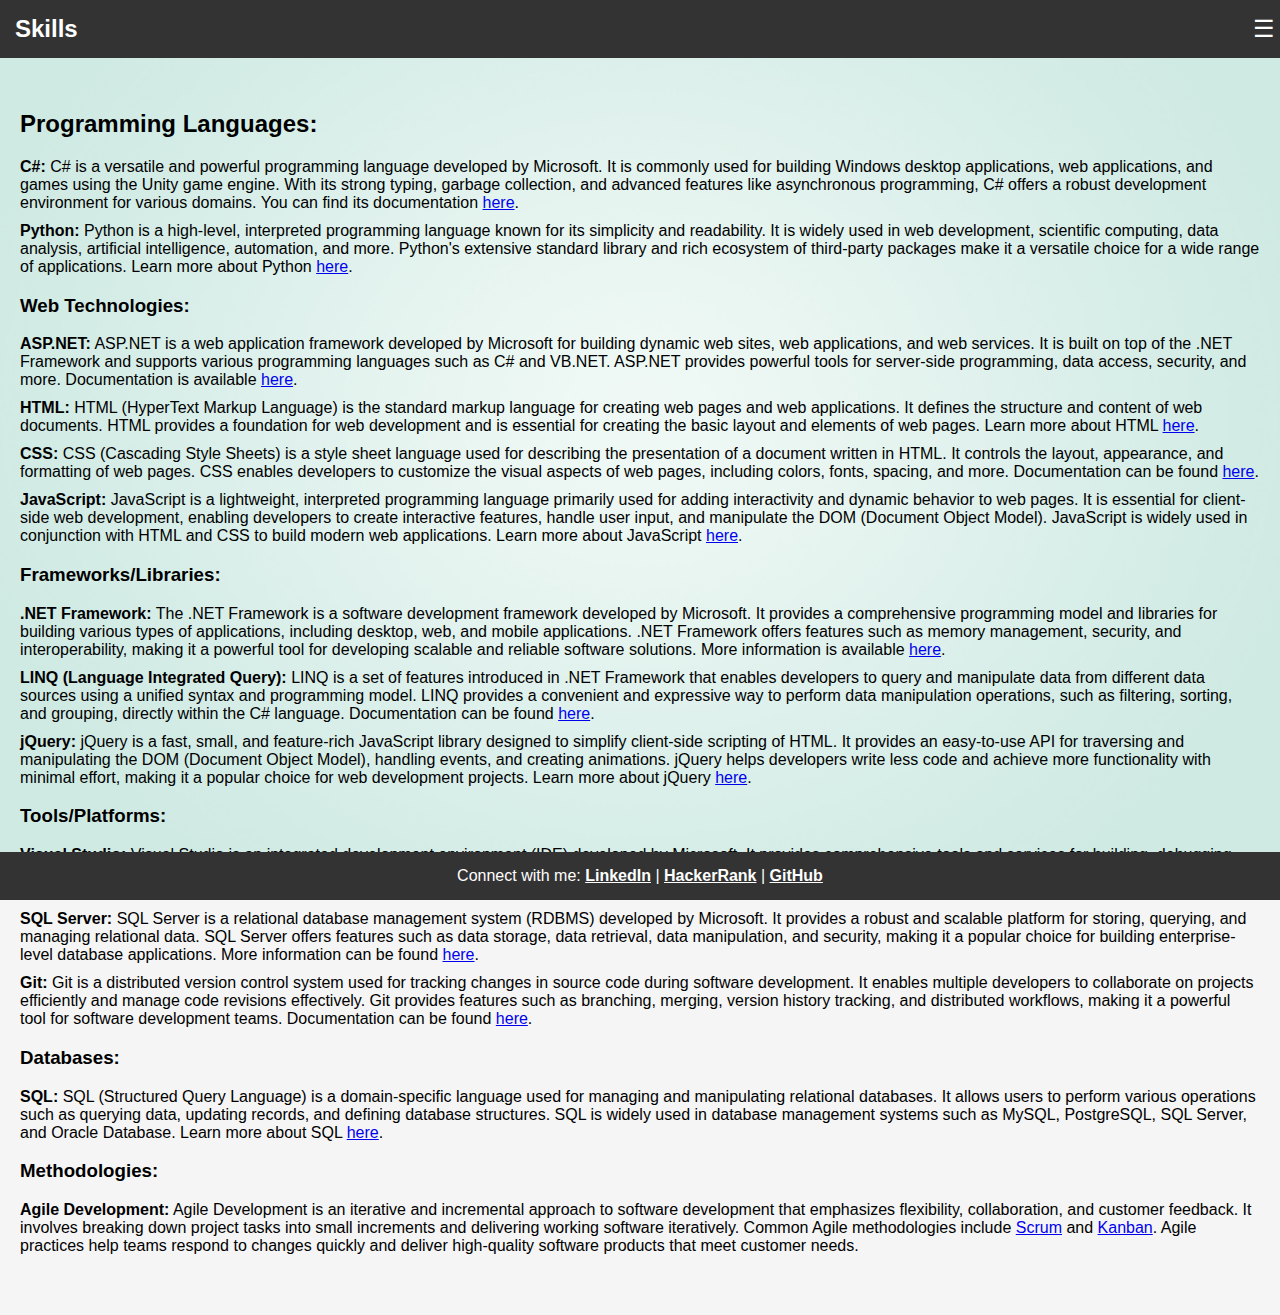
<file: skills.html>
﻿<!DOCTYPE html>
<html lang="en">
<head>
    <meta charset="UTF-8">
    <meta name="viewport" content="width=device-width, initial-scale=1.0">
    <title>Skills - Shashank Chauhan</title>
    <link rel="stylesheet" href="styles.css">
    <style>
        /* Global styles */
        body {
            font-family: Arial, sans-serif;
            margin: 0;
            padding: 0;
            background-color: #f5f5f5;
            color: #000; /* Set text color to black */
        }

        header {
            background-color: #333;
            color: #fff;
            padding: 15px;
            position: fixed;
            top: 0;
            left: 0;
            width: 100%;
            display: flex;
            justify-content: space-between;
            align-items: center;
            z-index: 1000; /* Ensure header stays on top */
        }

            header h1 {
                margin: 0;
                font-size: 24px;
                display: inline-block;
                vertical-align: middle;
            }

        .menu-icon {
            cursor: pointer;
            font-size: 24px;
            margin-right: 20px;
        }

        .menu {
            background-color: #333;
            padding: 10px 15px;
            text-align: left; /* Align menu options to the left */
            position: fixed;
            top: 50px; /* Adjust position below the menu icon */
            left: 0;
            display: none;
            z-index: 999; /* Ensure menu stays on top */
        }

            .menu a {
                display: block;
                color: #fff;
                text-decoration: none;
                padding: 10px 0;
            }

        footer {
            background-color: #333;
            color: #fff;
            text-align: center;
            padding: 15px 0;
            position: fixed;
            bottom: 0;
            left: 0;
            width: 100%;
            z-index: 1000;
        }

        /* Media query for responsive design */
        @media (max-width: 768px) {
            .menu-icon {
                display: block; /* Show the menu icon on smaller screens */
            }

            .menu {
                display: none; /* Hide the menu initially on smaller screens */
            }
        }

        main {
            margin-top: 70px; /* Adjust margin to match other pages */
            padding: 20px;
        }

            main section {
                margin-bottom: 40px;
            }

            main h2 {
                color: #000; /* Adjust color to match other pages */
            }

            main ul {
                list-style: none;
                padding-left: 0;
            }

            main li {
                margin-bottom: 10px;
            }

        /* Styles for links */
        footer a {
            color: white;
            font-weight: bold;
        }
    </style>
</head>
<body>
    <header>
        <h1>Skills</h1>
        <!-- Menu -->
        <div class="menu" id="menu">
            <a href="index.html">Home</a>
            <a href="experience.html">Experience</a>
            <a href="Education.html">Education</a>
            <a href="projects.html">Projects</a>
        </div>
        <!-- Hamburger Menu Icon -->
        <div class="menu-icon" onclick="toggleMenu()">
            &#9776;
        </div>
    </header>

    <main>
        <section>
            

            <h2>Programming Languages:</h2>
            <ul>
                <li>
                    <strong>C#:</strong> C# is a versatile and powerful programming language developed by Microsoft. It is commonly used for building Windows desktop applications, web applications, and games using the Unity game engine. With its strong typing, garbage collection, and advanced features like asynchronous programming, C# offers a robust development environment for various domains. You can find its documentation <a href="https://docs.microsoft.com/en-us/dotnet/csharp/">here</a>.

                </li>
                <li>
                    <strong>Python:</strong> Python is a high-level, interpreted programming language known for its simplicity and readability. It is widely used in web development, scientific computing, data analysis, artificial intelligence, automation, and more. Python's extensive standard library and rich ecosystem of third-party packages make it a versatile choice for a wide range of applications. Learn more about Python <a href="https://docs.python.org/">here</a>.
                </li>
            </ul>

            <h3>Web Technologies:</h3>
            <ul>
                <li>
                    <strong>ASP.NET:</strong> ASP.NET is a web application framework developed by Microsoft for building dynamic web sites, web applications, and web services. It is built on top of the .NET Framework and supports various programming languages such as C# and VB.NET. ASP.NET provides powerful tools for server-side programming, data access, security, and more. Documentation is available <a href="https://dotnet.microsoft.com/apps/aspnet">here</a>.
                </li>
                <li>
                    <strong>HTML:</strong> HTML (HyperText Markup Language) is the standard markup language for creating web pages and web applications. It defines the structure and content of web documents. HTML provides a foundation for web development and is essential for creating the basic layout and elements of web pages. Learn more about HTML <a href="https://developer.mozilla.org/en-US/docs/Web/HTML">here</a>.
                </li>
                <li>
                    <strong>CSS:</strong> CSS (Cascading Style Sheets) is a style sheet language used for describing the presentation of a document written in HTML. It controls the layout, appearance, and formatting of web pages. CSS enables developers to customize the visual aspects of web pages, including colors, fonts, spacing, and more. Documentation can be found <a href="https://developer.mozilla.org/en-US/docs/Web/CSS">here</a>.
                </li>
                <li>
                    <strong>JavaScript:</strong> JavaScript is a lightweight, interpreted programming language primarily used for adding interactivity and dynamic behavior to web pages. It is essential for client-side web development, enabling developers to create interactive features, handle user input, and manipulate the DOM (Document Object Model). JavaScript is widely used in conjunction with HTML and CSS to build modern web applications. Learn more about JavaScript <a href="https://developer.mozilla.org/en-US/docs/Web/JavaScript">here</a>.
                </li>
            </ul>

            <h3>Frameworks/Libraries:</h3>
            <ul>
                <li>
                    <strong>.NET Framework:</strong> The .NET Framework is a software development framework developed by Microsoft. It provides a comprehensive programming model and libraries for building various types of applications, including desktop, web, and mobile applications. .NET Framework offers features such as memory management, security, and interoperability, making it a powerful tool for developing scalable and reliable software solutions. More information is available <a href="https://docs.microsoft.com/en-us/dotnet/">here</a>.
                </li>
                <li>
                    <strong>LINQ (Language Integrated Query):</strong> LINQ is a set of features introduced in .NET Framework that enables developers to query and manipulate data from different data sources using a unified syntax and programming model. LINQ provides a convenient and expressive way to perform data manipulation operations, such as filtering, sorting, and grouping, directly within the C# language. Documentation can be found <a href="https://docs.microsoft.com/en-us/dotnet/csharp/programming-guide/concepts/linq/">here</a>.
                </li>
                <li>
                    <strong>jQuery:</strong> jQuery is a fast, small, and feature-rich JavaScript library designed to simplify client-side scripting of HTML. It provides an easy-to-use API for traversing and manipulating the DOM (Document Object Model), handling events, and creating animations. jQuery helps developers write less code and achieve more functionality with minimal effort, making it a popular choice for web development projects. Learn more about jQuery <a href="https://api.jquery.com/">here</a>.
                </li>
            </ul>

            <h3>Tools/Platforms:</h3>
            <ul>
                <li>
                    <strong>Visual Studio:</strong> Visual Studio is an integrated development environment (IDE) developed by Microsoft. It provides comprehensive tools and services for building, debugging, and deploying applications for various platforms, including Windows, web, cloud, and mobile. Visual Studio offers features such as code editing, debugging, version control integration, and project management, streamlining the software development process. Documentation is available <a href="https://docs.microsoft.com/en-us/visualstudio/">here</a>.
                </li>
                <li>
                    <strong>SQL Server:</strong> SQL Server is a relational database management system (RDBMS) developed by Microsoft. It provides a robust and scalable platform for storing, querying, and managing relational data. SQL Server offers features such as data storage, data retrieval, data manipulation, and security, making it a popular choice for building enterprise-level database applications. More information can be found <a href="https://docs.microsoft.com/en-us/sql/sql-server/">here</a>.
                </li>
                <li>
                    <strong>Git:</strong> Git is a distributed version control system used for tracking changes in source code during software development. It enables multiple developers to collaborate on projects efficiently and manage code revisions effectively. Git provides features such as branching, merging, version history tracking, and distributed workflows, making it a powerful tool for software development teams. Documentation can be found <a href="https://git-scm.com/doc">here</a>.
                </li>
            </ul>

            <h3>Databases:</h3>
            <ul>
                <li>
                    <strong>SQL:</strong> SQL (Structured Query Language) is a domain-specific language used for managing and manipulating relational databases. It allows users to perform various operations such as querying data, updating records, and defining database structures. SQL is widely used in database management systems such as MySQL, PostgreSQL, SQL Server, and Oracle Database. Learn more about SQL <a href="https://dev.mysql.com/doc/">here</a>.
                </li>
            </ul>

            <h3>Methodologies:</h3>
            <ul>
                <li>
                    <strong>Agile Development:</strong> Agile Development is an iterative and incremental approach to software development that emphasizes flexibility, collaboration, and customer feedback. It involves breaking down project tasks into small increments and delivering working software iteratively. Common Agile methodologies include <a href="https://www.scrum.org/">Scrum</a> and <a href="https://kanbanize.com/kanban-resources/kanban-software">Kanban</a>. Agile practices help teams respond to changes quickly and deliver high-quality software products that meet customer needs.
                </li>
            </ul>
        </section>




    </main>

    <footer>
        <p>
            Connect with me:
            <a href="https://www.linkedin.com/in/shashank-chauhan-b4b5591ab/" target="_blank">LinkedIn</a> |
            <a href="https://www.hackerrank.com/profile/shashank_chauha4" target="_blank">HackerRank</a> |
            <a href="https://github.com/SCHAUHAN00001" target="_blank">GitHub</a>
        </p>
    </footer>
    <script>
        // Function to toggle the menu display
        function toggleMenu() {
            var menu = document.getElementById("menu");
            var menuIcon = document.querySelector(".menu-icon");

            // Get the position of the menu icon
            var iconRect = menuIcon.getBoundingClientRect();

            // Set the position of the menu below the menu icon
            menu.style.top = iconRect.bottom + "px";
            menu.style.left = (iconRect.left - 75) + "px"; // Adjust 150 according to your desired distance

            // Toggle the menu display
            if (menu.style.display === "block") {
                menu.style.display = "none";
            } else {
                menu.style.display = "block";
            }
        }
    </script>
</body>
</html>
</file>
<file: styles.css>
﻿body {
    margin: 0;
    padding: 0;
    font-family: Arial, sans-serif;
    background-image: url('imag/background.jpg');
    background-size: cover;
    background-position: center;
    background-attachment: fixed;
    color: #ffffff; /* Change text color to contrast with background */
}

/* Additional styling for header and footer */
header, footer {
    background-color: rgba(0, 0, 0, 0.5); /* Semi-transparent background color */
    padding: 20px;
    text-align: center;
}

    header h1, footer p {
        margin: 0;
    }

nav ul {
    list-style-type: none;
    padding: 0;
}

    nav ul li {
        display: inline;
        margin-right: 10px;
    }

        nav ul li a {
            color: #ffffff;
            text-decoration: none;
        }
</file>
